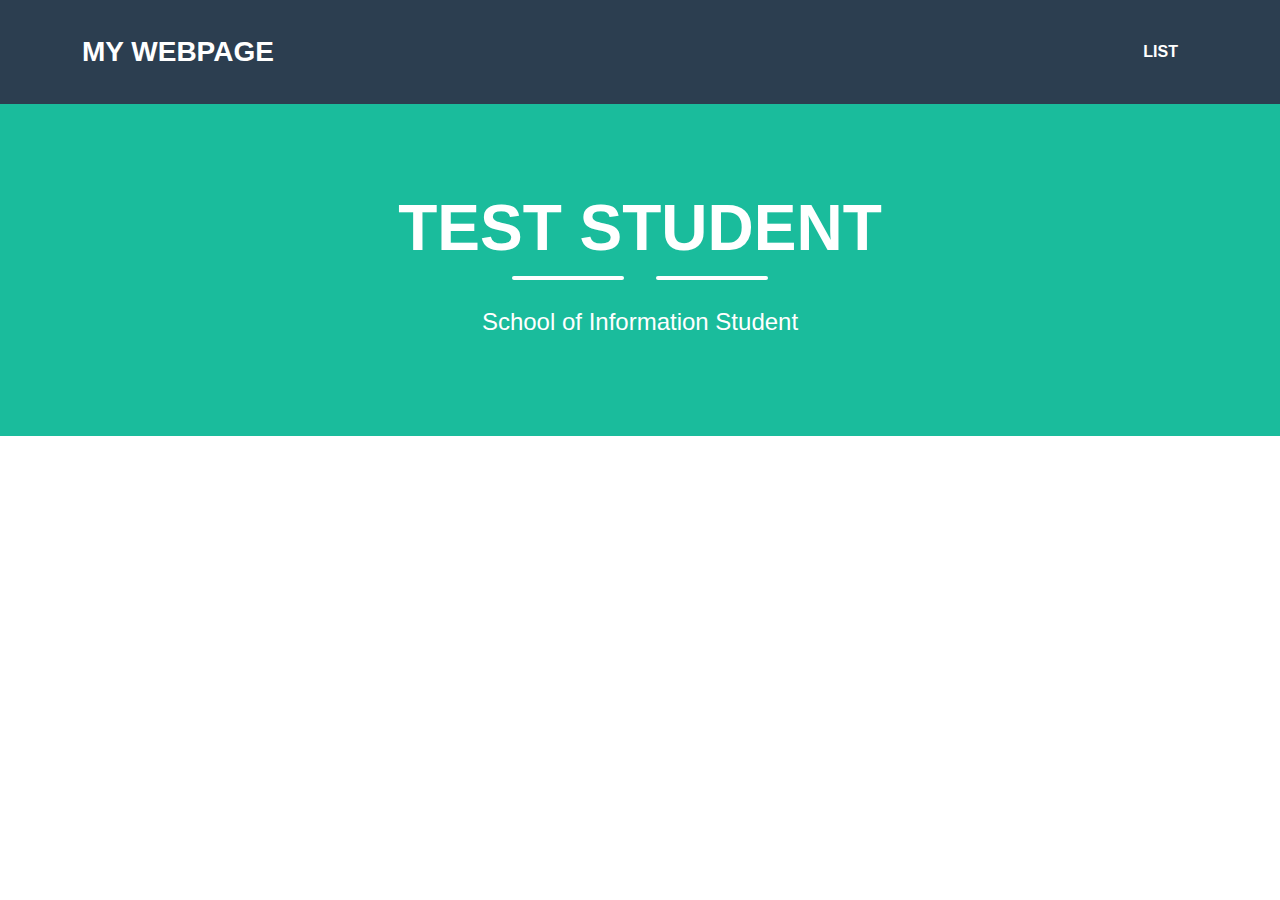
<file: index.html>
<!DOCTYPE HTML>  
<html>  
    <header>
        <link rel="stylesheet" href="style.css">
        <link rel="stylesheet" href="table_style.css">
        <title>My Webpage Title</title>
    </header>
    <body>  
        <!---Navigation--->
        <!--This section of code defines the navigation bar at the top of the page.  The classes used here are defined in the style.css file.-->
        <nav class="navbar navbar-expand-lg bg-secondary text-uppercase fixed-top" id="mainNav">
            <div class="container">
                <!--This code defines the "My Webpage" link in the top left corner of the navigation pane-->
                <a class="navbar-brand" href="./index.html">My Webpage</a>
                <!--This code defines the "List" link in the top right corner of the navigation pane-->
                <ul class="navbar-nav ms-auto">
                    <li class="nav-item mx-0 mx-lg-1"><a class="nav-link py-3 px-0 px-lg-3 rounded" href="./list.html">List</a></li>
                </ul>
            </div>
        </nav>
        <!--This section defines the middle section of the webpage-->
        <header class="masthead bg-primary text-white text-center">
            <div class="container d-flex align-items-center flex-column">
                
                <!-- This code is for the student name-->
                <h1 class="masthead-heading text-uppercase mb-0">Test Student</h1>
                <!--This code creates the two lines separating the student name from the subtitle-->
                <div class="divider-custom divider-light">
                    <div class="divider-custom-line"></div>
                    <div class="divider-custom-line"></div>
                </div>
                <!--This code creates the subheading underneath the line dividers-->
                <p class="masthead-subheading font-weight-light mb-0">School of Information Student</p>
            </div>
        </header>
        <section class="text-center">

            <div class="col-md-6 col-lg-4 mb-5">
                <!-- put your bio paragraph here; remember to use the correct html tags -->
                
            </div>
        </section>
    </body>

</html>
</file>
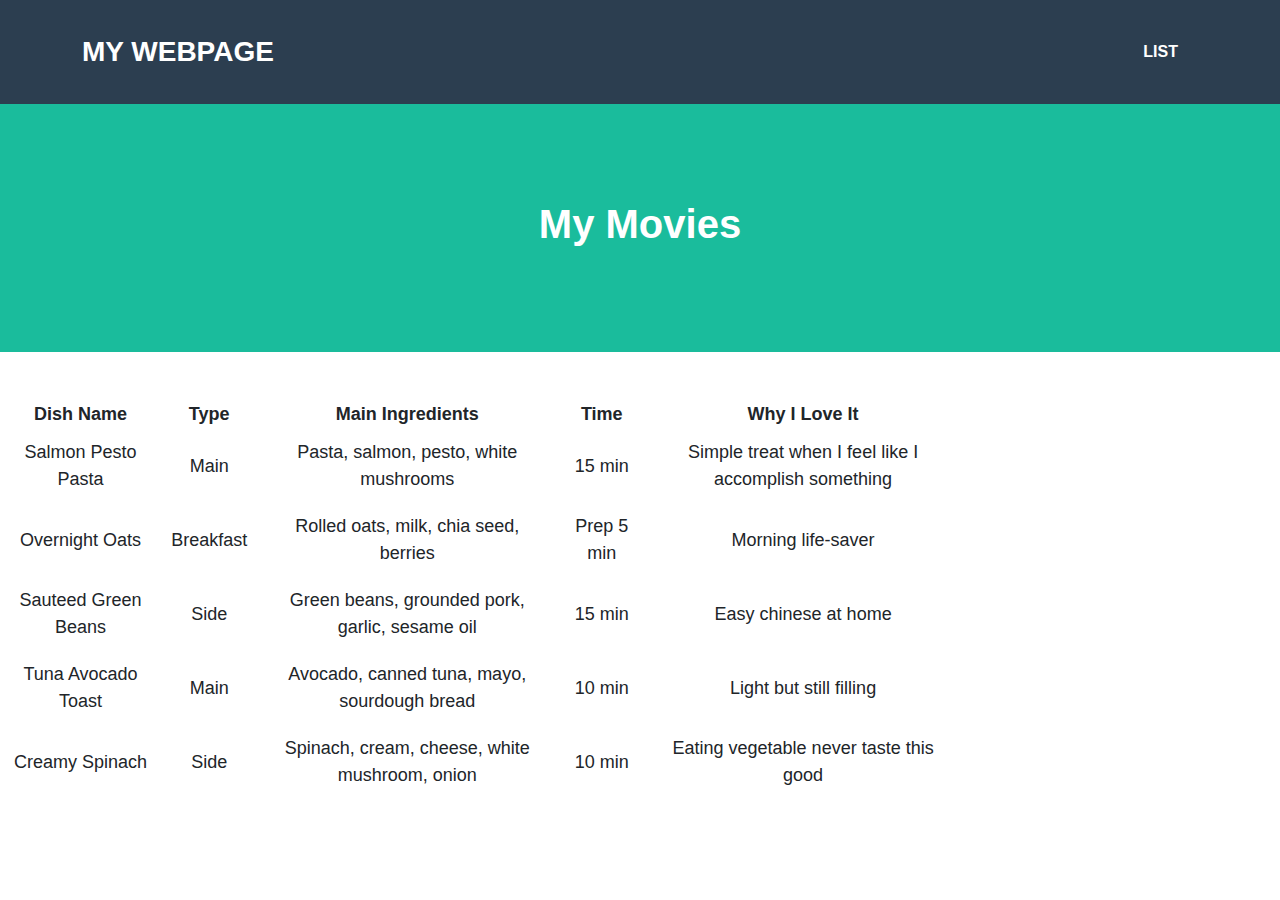
<file: list.html>
<!DOCTYPE HTML>  
<html>  
    <header>
        <link rel="stylesheet" href="style.css">
        <link rel="stylesheet" href="table_style.css">
        <title>My Webpage Title</title>
    </header>
    <body>  
        <!---Navigation--->
        <!--This section of code defines the navigation bar at the top of the page.  The classes used here are defined in the style.css file.-->
        <nav class="navbar navbar-expand-lg bg-secondary text-uppercase fixed-top" id="mainNav">
            <div class="container">
                <!--This code defines the "My Webpage" link in the top right corner of the navigation pane-->
                <a class="navbar-brand" href="">My Webpage</a>
                <!--This code defines the "List" link in the top left corner of the navigation pane-->
                <ul class="navbar-nav ms-auto">
                    <li class="nav-item mx-0 mx-lg-1"><a class="nav-link py-3 px-0 px-lg-3 rounded" href="./list.html">List</a></li>
                </ul>
            </div>
        </nav>
        <!--This code creates the middle section of the webpage-->
        <header class="masthead bg-primary text-white text-center">
            <h1>My Movies</h1>
        </header>
        <!--Here is where the table will be loaded in.  The actual table will be loaded in JavaScript.-->
        <section class="mt-5 text-center">
            <div id="showDataJSON"></div>
        </section>
    </body>

    <script>

        /*
        * RENDERING THE JSON TABLE
        * Get JSON data from file
        * Get headers from retrieved data
        * Set headers for table
        * Add data to table
        * Add table to DOM
        */
        fetch('./list_data.json')
            .then(response => response.json())
            .then(data => {

                /*
                This section creates the base table and finds the root json node.
                */
                var jsonTable = document.createElement("table");
                var tr = jsonTable.insertRow(-1);   
                jsonTable.style.width = "75%";
                let root;
                for (let prop in data) {
                    root = prop;
                }

                /*
                This section selects the headers for the table
                */
                let headers = Object.keys(data[root][0]);
                headers.forEach(header => {
                    var th = document.createElement("th");      
                    th.innerHTML = header;
                    tr.appendChild(th);
                })              
                /*
                This section adds the data into each row of the list
                */
                let items = Object.keys(data[root]);
                items.forEach(item => {
                    tr = jsonTable.insertRow(-1);
                    for (let key in data[root][item]) {
                       var tabCell = tr.insertCell(-1);
                       tabCell.innerHTML = data[root][item][key];
                    }
                })
                /*
                This section adds the table to the HTML
                */
                var divContainer = document.getElementById("showDataJSON");
                divContainer.innerHTML = "";
                divContainer.appendChild(jsonTable);
            });
    </script>  
</html>
</file>
<file: table_style.css>
table {
  width: 75%;
  font-size: large;
}

td {
  padding: 10px;
}
</file>
